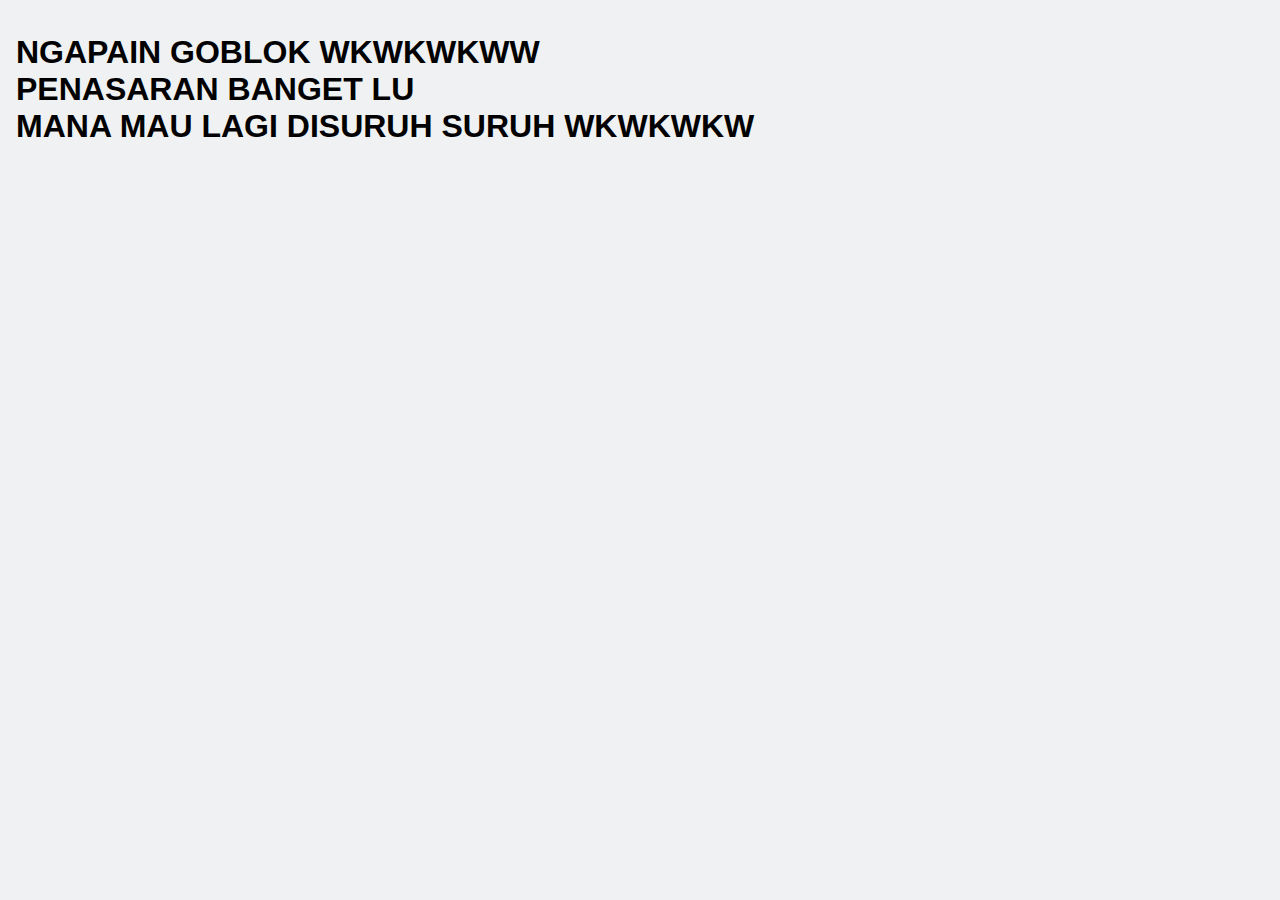
<file: jangan2.html>
<!DOCTYPE html>
<html lang="en">
    <head>
        <meta charset="utf-8">
        <meta name="viewport" content="width=device-width, initial-scale=1">
        <link rel="stylesheet" href="style.css">
        <title></title>
    </head>
    <body>
        <main class="content">
            <br>
                <h1>NGAPAIN GOBLOK WKWKWKWW<br>PENASARAN BANGET LU<br>MANA MAU LAGI DISURUH SURUH WKWKWKW</h1>

     </body>
</html>
</file>
<file: style.css>
* {
  margin: 0;
  padding: 0;
}

body {
  background-color: #eff1f2;
  font-family: sans-serif;
}

.content {
  grid-area: content;
}
.sidebar {
  grid-area: sidebar;
  background: linear-gradient(
    to right,
    rgb(0, 0, 0),
    rgb(31, 25, 32),
    rgb(1, 11, 94)
  );
  justify-content: center;
}
.footer {
  grid-area: footer;
  background: white;
}
.container {
  font-size: 1.5em;
  width: 100%;
  height: 100;
  height: 100vh;
  display: grid;
  grid-template-areas: "sidebar" "content" "footer";
  grid-template-columns: 1fr;
  grid-template-rows: 130px 800px 250px;
}

.content,
.sidebar,
.footer {
  padding: 1em;
}

nav ul {
  margin: 0;
  padding: 0;
  display: flex;
  justify-content: space-between;
  text-align: center;
}

nav li {
  list-style: none;
  padding: 1em 0;
}

nav li a {
  color: white;
  font-weight: 700;
  opacity: 0.6;
  text-decoration: none;
  transition: 0.3s;
}

nav li a:hover {
  opacity: 1;
}
.hero {
  max-width: 90 px;
  margin: 0 auto;
  text-align: center;
}

.hero img {
  width: 200px;
}

.hero h1 {
  font-size: 2em;
  font-weight: 300;
  color: #373046;
}

.hero p {
  font-weight: 300;
  line-height: 1.3em;
  color: #98abad;
}

.action-btn {
  display: inline-block;
  text-decoration: none;
  color: white;
  font-weight: 700;
  background: #567bfb;
  padding: 0.5em 2em;
  border-radius: 60px;
  margin: 1em 0;
  transition: 0.3s;
}

footer ul {
  max-width: 640px;
  margin: 2em auto;
  padding: 0;
  text-align: center;
  display: flex;
  flex-direction: row;
}

footer ul li {
  list-style: none;
  align-self: flex-end;
}

footer ul li a {
  text-decoration: none;
  color: #c1c6ce;
}

footer ul li img {
  width: 30%;
}

footer p {
  font-size: 0.8em;
}

@media (min-width: 1040px) {
  .container {
    grid-template-areas: "sidebar content" "sidebar footer";
    grid-template-rows: 1fr auto;
    grid-template-columns: 300px 1f;
  }

  nav ul {
    display: flex;
    justify-content: space-between;
    flex-direction: column;
  }
  .sidebar {
    background: linear-gradient(
      rgb(231, 223, 223),
      rgb(0, 0, 0),
      rgb(4, 15, 116)
    );
    padding-top: 10em;
  }
  .hero {
    text-align: left;
    margin: 7em 0;
  }
  .hero img {
    width: 200px;
    float: right;
  }
  .hero h1 {
    font-size: 3em;
  }
  .hero p {
    width: 60%;
  }
  footer ul {
    max-width: 900px;
    margin: 0 auto;
    padding: 1em 0;
  }

  footer ul li a img {
    width: 20%;
  }
}
</file>
